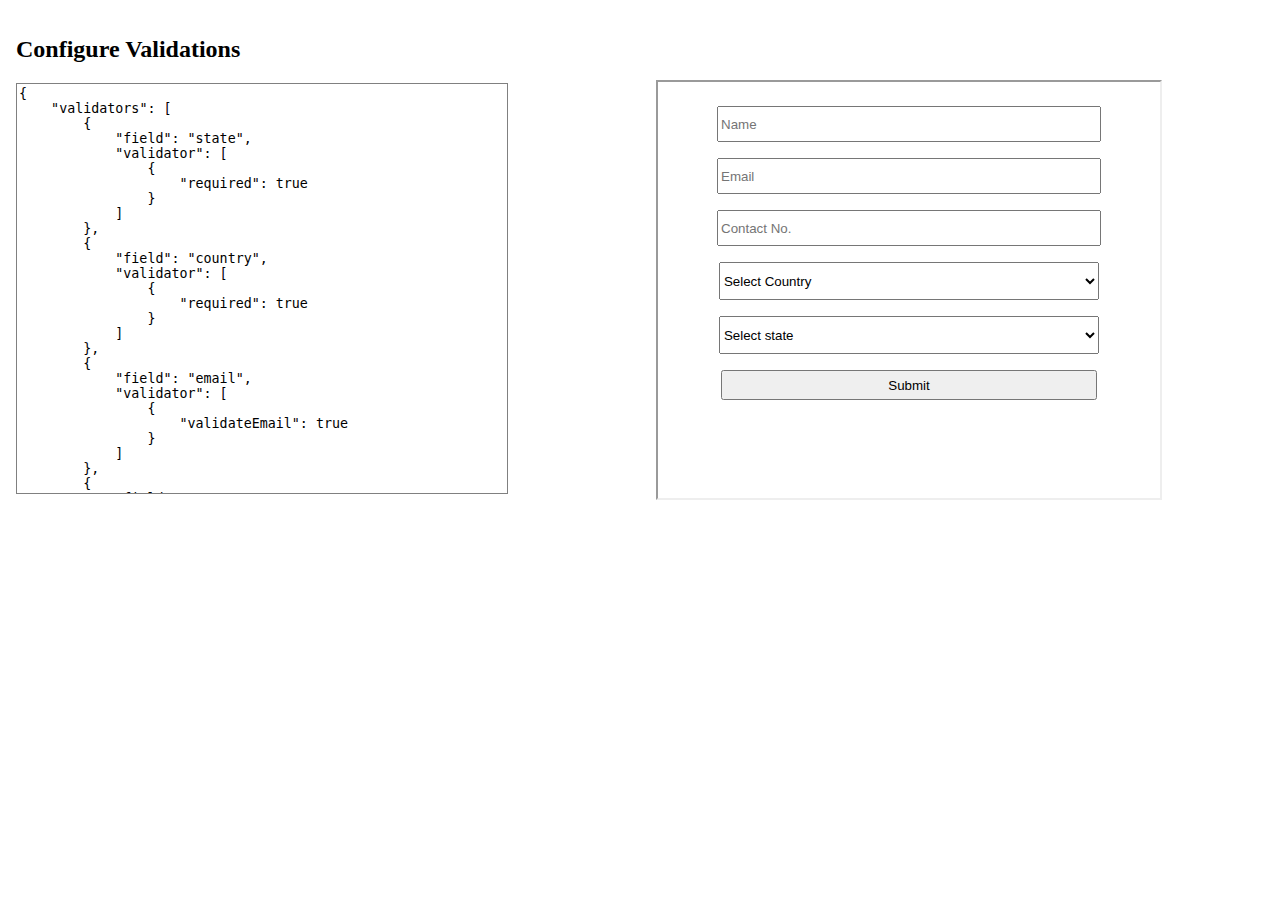
<file: index.html>
<!DOCTYPE html>
<html lang="en">
  <head>
    <meta charset="UTF-8" />
    <meta http-equiv="X-UA-Compatible" content="IE=edge" />
    <meta name="viewport" content="width=device-width, initial-scale=1.0" />
    <link rel="stylesheet" type="text/css" href="./index.css" />
    <title>Home</title>
  </head>
  <body>
    <div class="root">
      <div style="width: 50%; margin: 1rem">
        <h2>Configure Validations</h2>
        <textarea
          id="validationText"
          rows="27"
          onblur="handleOnFocus(this)"
        ></textarea>
      </div>
      <div style="width: 50%; margin: 1rem">
        <iframe name="myframe" id="frame1" src="./Form/form.html"></iframe>
      </div>
    </div>
    <div id="result" class="result-div"></div>
  </body>
  <script src="./index.js"></script>
</html>
</file>
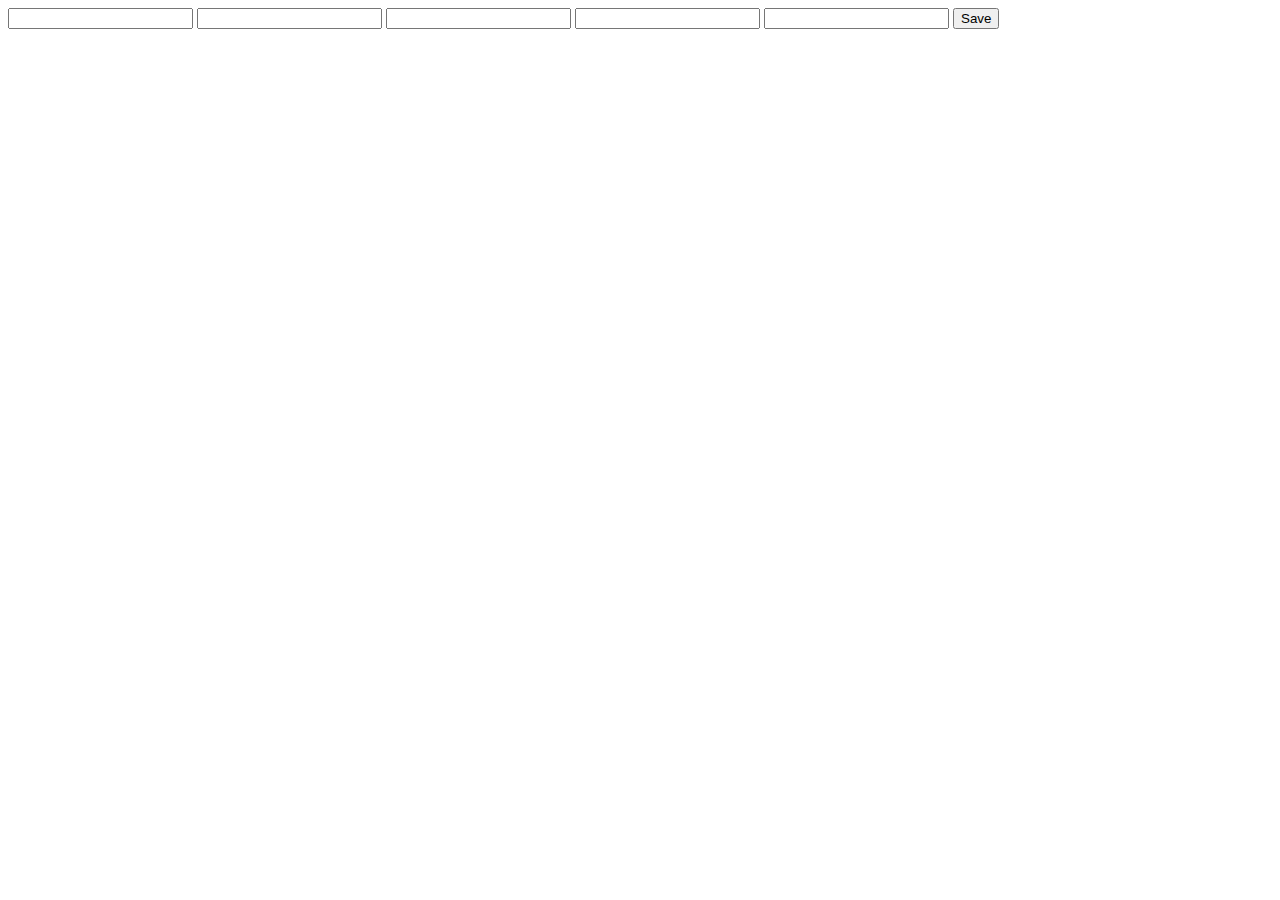
<file: form.html>
<!DOCTYPE html>
<html lang="en">
  <head>
    <meta charset="UTF-8" />
    <meta http-equiv="X-UA-Compatible" content="IE=edge" />
    <meta name="viewport" content="width=device-width, initial-scale=1.0" />
    <title>Form</title>
  </head>
  <body>
    <form method="post" target="myframe">
      <input type="text" name="Name" />
      <input type="text" name="Email" />
      <input type="text" name="Contact No." />
      <input type="text" name="Country" />
      <input type="text" name="State" />
      <input type="submit" name="Save" value="Save" />
    </form>
  </body>
</html>
</file>
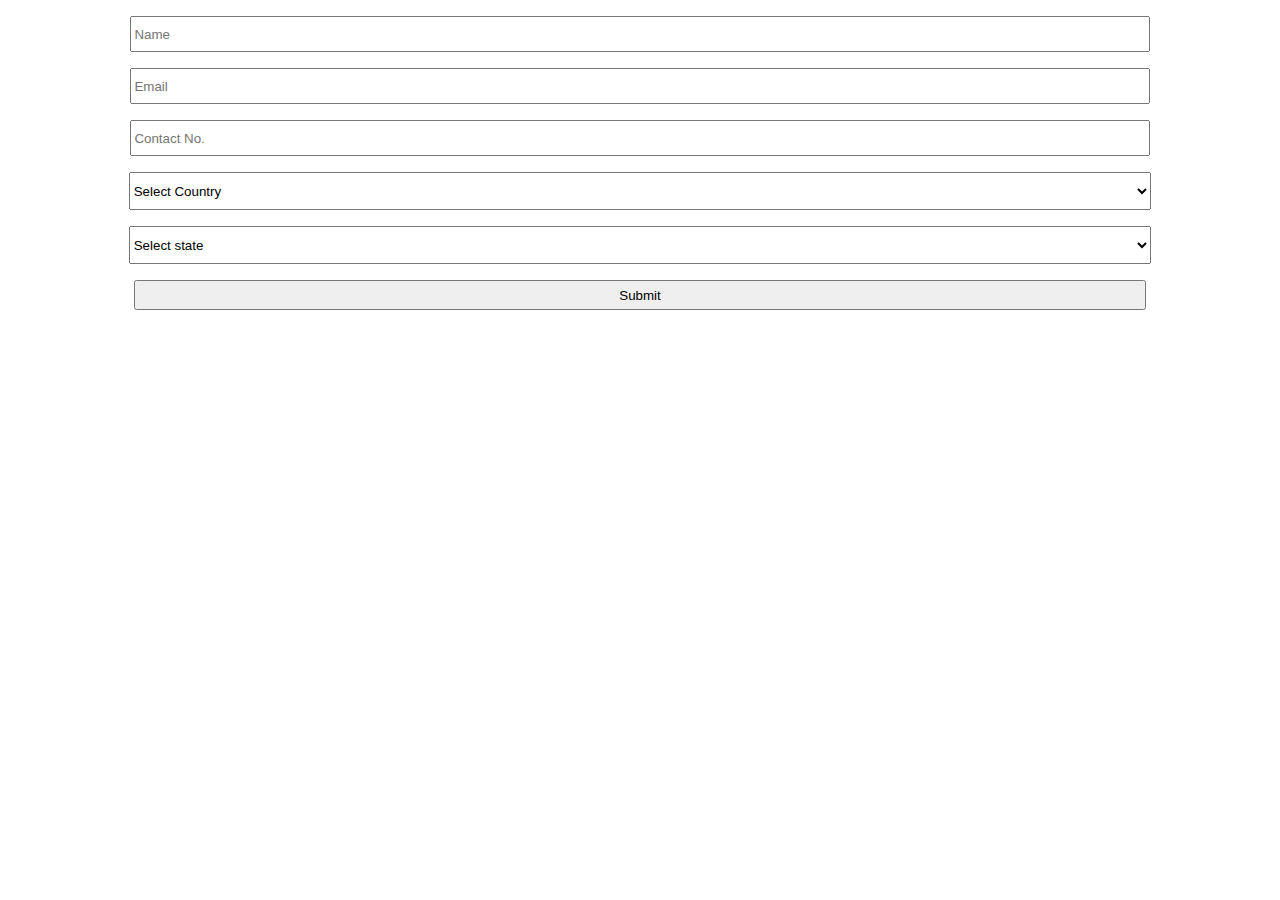
<file: Form/form.html>
<!DOCTYPE html>
<html lang="en">
  <head>
    <meta charset="UTF-8" />
    <meta http-equiv="X-UA-Compatible" content="IE=edge" />
    <meta name="viewport" content="width=device-width, initial-scale=1.0" />
    <link rel="stylesheet" type="text/css" href="./form.css" />
    <title>Form</title>
  </head>
  <body>
    <form id="myform" target="myframe" onsubmit="return false">
      <input id="name" type="text" name="Name" placeholder="Name" />
      <input id="email" type="text" name="Email" placeholder="Email" />
      <input
        id="contact"
        type="text"
        name="Contact No."
        placeholder="Contact No."
      />
      <select
        id="country"
        name="Country"
        placeholder="Country"
        onchange="onChangeCountry(this)"
      >
        <option value="">Select Country</option>
      </select>
      <select id="state" name="State" placeholder="State">
        <option value="">Select state</option>
      </select>
      <input id="saveBtn" type="submit" name="Save" placeholder="Save" />
    </form>
  </body>
  <script src="./form.js"></script>
</html>
</file>
<file: index.css>
body {
  margin: 0;
  padding: 0;
}

h2 {
  font-weight: 800;
}

iframe {
  padding: 0.5rem;
  width: 80%;
  height: 400px;
  margin-top: 4rem;
}

textarea {
  resize: none;
  border: 1px solid grey;
  width: 80%;
}

.root {
  width: 100%;
  display: flex;
  align-items: flex-start;
  justify-content: center;
}

.result-div {
  width: 100%;
  margin: 2rem 0;
  display: flex;
  align-items: center;
  justify-content: center;
}
</file>
<file: Form/form.css>
input {
  margin: 0.5rem 0;
  width: 80%;
  height: 30px;
}

select {
  margin: 0.5rem 0;
  width: 80.9%;
  height: 38px;
  box-sizing: border-box;
}

form {
  display: flex;
  flex-direction: column;
  align-items: center;
  justify-content: center;
}
</file>
